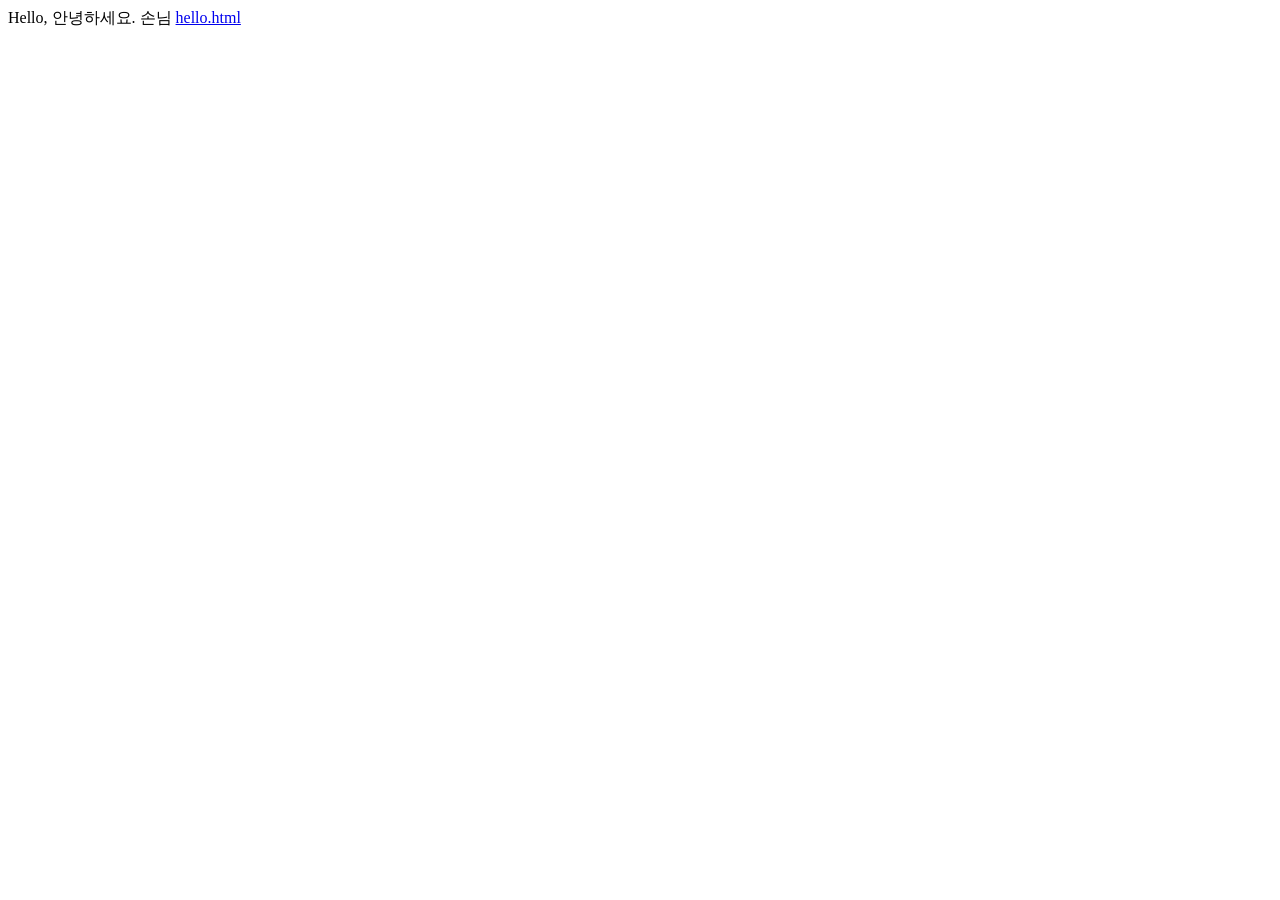
<file: jpaShop2/src/main/resources/static/index.html>
<!DOCTYPE HTML>
<html xmlns:th="http://www.thymeleaf.org">
<head>
    <title>Hello</title>
    <meta http-equiv="Content-Type" content="text/html; charset=UTF-8"/>
</head>
Hello, 안녕하세요. 손님
<body>
<a href="hello">hello.html</a>
</body>
</html>
</file>
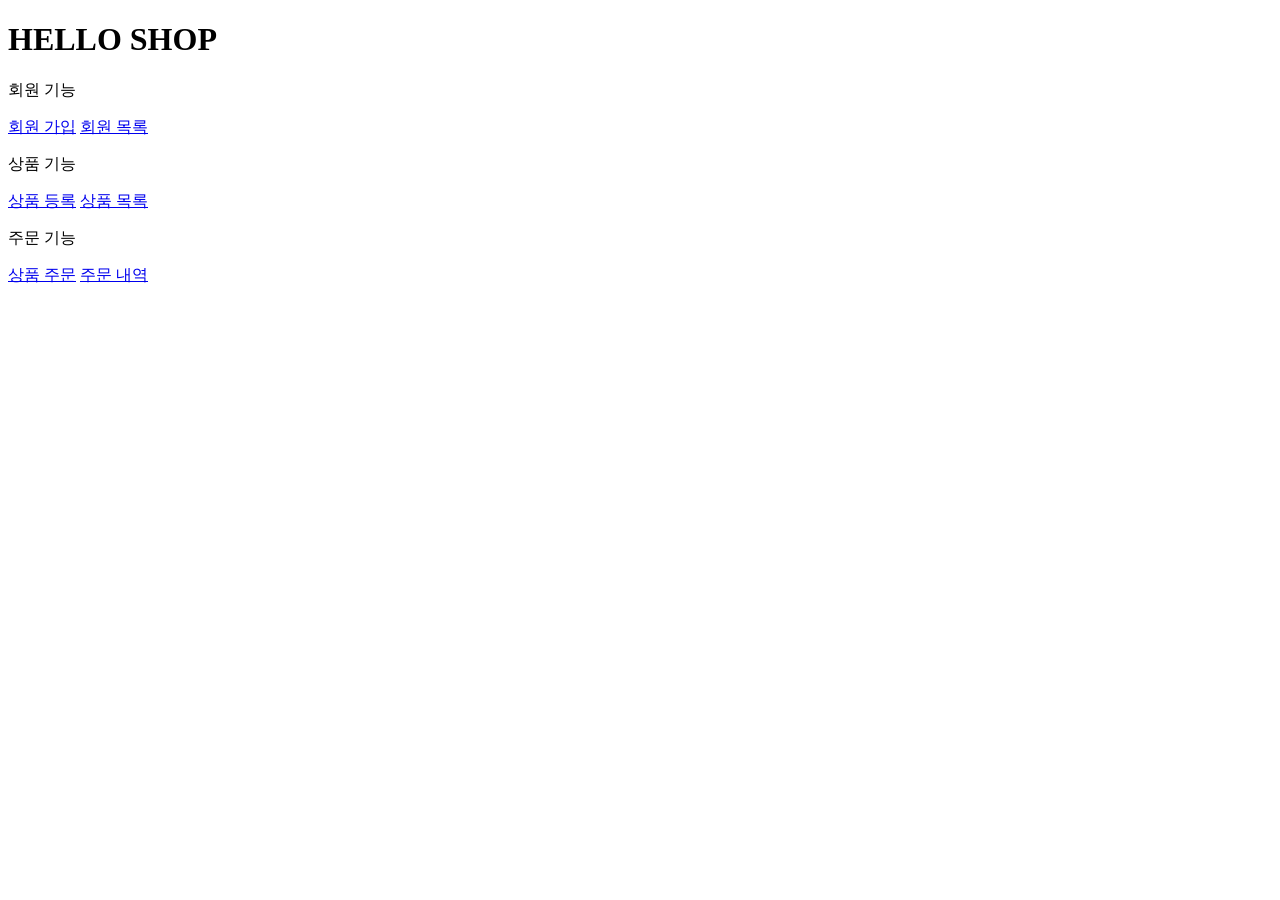
<file: jpaShop2/src/main/resources/templates/home.html>
<!DOCTYPE HTML>
<html xmlns:th="http://www.thymeleaf.org">
<head th:replace="fragments/header :: header">
    <title>Hello</title>
    <meta http-equiv="Content-Type" content="text/html; charset=UTF-8" />
</head>
<body>
<div class="container">
    <div th:replace="fragments/bodyHeader :: bodyHeader" />
    <div class="jumbotron"> <h1>HELLO SHOP</h1>
        <p class="lead">회원 기능</p> <p>
            <a class="btn btn-lg btn-secondary" href="/members/new">회원 가입</a>
            <a class="btn btn-lg btn-secondary" href="/members">회원 목록</a> </p>
        <p class="lead">상품 기능</p> <p>
            <a class="btn btn-lg btn-dark" href="/items/new">상품 등록</a>
            <a class="btn btn-lg btn-dark" href="/items">상품 목록</a> </p>
        <p class="lead">주문 기능</p>
        <p>
            <a class="btn btn-lg btn-info" href="/order">상품 주문</a> <a class="btn btn-lg btn-info" href="/orders">주문 내역</a>
        </p> </div>
    <div th:replace="fragments/footer :: footer" />
</div> <!-- /container -->
</body>
</html>
</file>
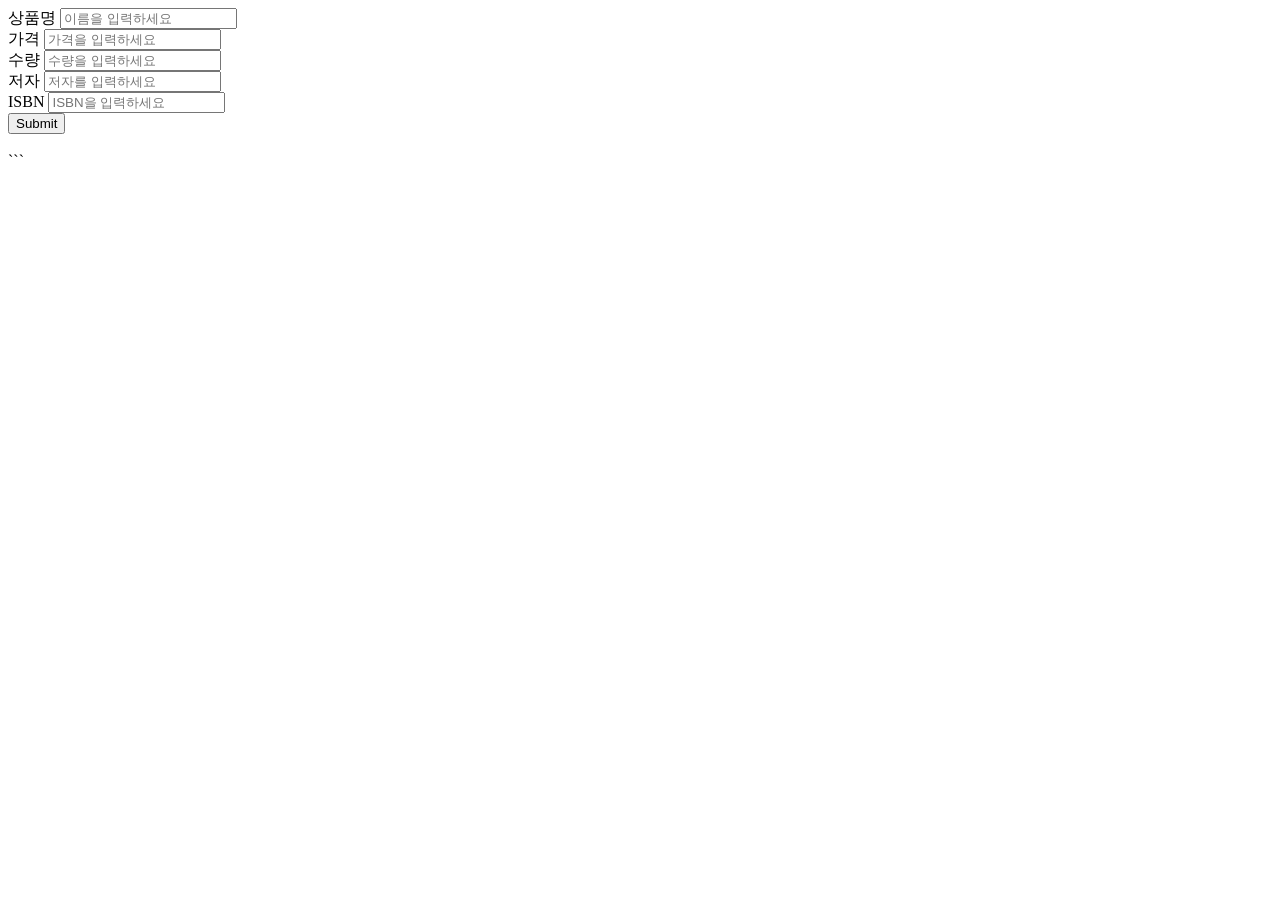
<file: jpaShop2/src/main/resources/templates/items/createItemForm.html>
<!DOCTYPE HTML>
<html xmlns:th="http://www.thymeleaf.org">
<head th:replace="fragments/header :: header"/>
<body>
<div class="container">
    <div th:replace="fragments/bodyHeader :: bodyHeader"/>
    <form th:action="@{/items/new}" th:object="${form}" method="post">
        <div class="form-group">
            <label th:for="name">상품명</label>
            <input type="text" th:field="*{name}" class="form-control" placeholder="이름을 입력하세요">
        </div>
        <div class="form-group">
            <label th:for="price">가격</label>
            <input type="number" th:field="*{price}" class="form-control" placeholder="가격을 입력하세요">
        </div>
        <div class="form-group">
            <label th:for="stockQuantity">수량</label>
            <input type="number" th:field="*{stockQuantity}" class="form-control" placeholder="수량을 입력하세요">
        </div>
        <div class="form-group">
            <label th:for="author">저자</label>

            <input type="text" th:field="*{author}" class="form-control" placeholder="저자를 입력하세요">
        </div>
        <div class="form-group">
            <label th:for="isbn">ISBN</label>
            <input type="text" th:field="*{isbn}" class="form-control" placeholder="ISBN을 입력하세요">
        </div>
        <button type="submit" class="btn btn-primary">Submit</button>

    </form>

    <br/>
    <div th:replace="fragments/footer :: footer"/>
</div> <!-- /container -->
</body>
</html> ```
</file>
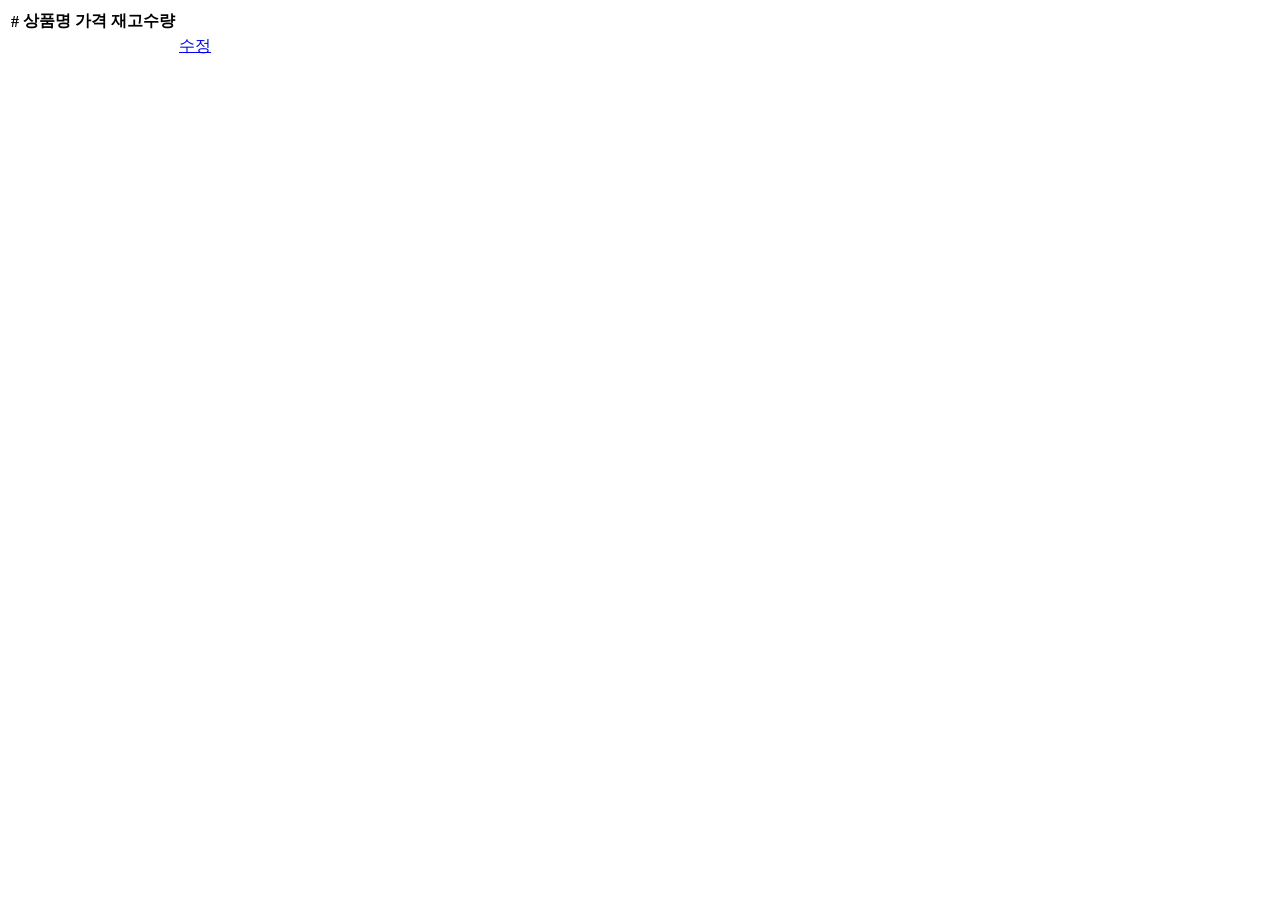
<file: jpaShop2/src/main/resources/templates/items/itemList.html>
<!DOCTYPE HTML>
<html xmlns:th="http://www.thymeleaf.org">
<head th:replace="fragments/header :: header"/>
<body>
<div class="container">
    <div th:replace="fragments/bodyHeader :: bodyHeader"/>
    <div>
        <table class="table table-striped">
            <thead>
            <tr>
                <th>#</th>
                <th>상품명</th>
                <th>가격</th>
                <th>재고수량</th>
                <th></th>
            </tr>
            </thead>
            <tbody>
            <tr th:each="item : ${items}">
                <td th:text="${item.id}"></td>
                <td th:text="${item.name}"></td>
                <td th:text="${item.price}"></td>
                <td th:text="${item.stockQuantity}"></td>
                <td>
                    <a href="#" th:href="@{/items/{id}/edit (id=${item.id})}" class="btn btn-primary"
                       role="button">수정</a>
                </td>
            </tr>
            </tbody>
        </table>
    </div>
    <div th:replace="fragments/footer :: footer"/>
</div> <!-- /container -->
</body>
</html>
</file>
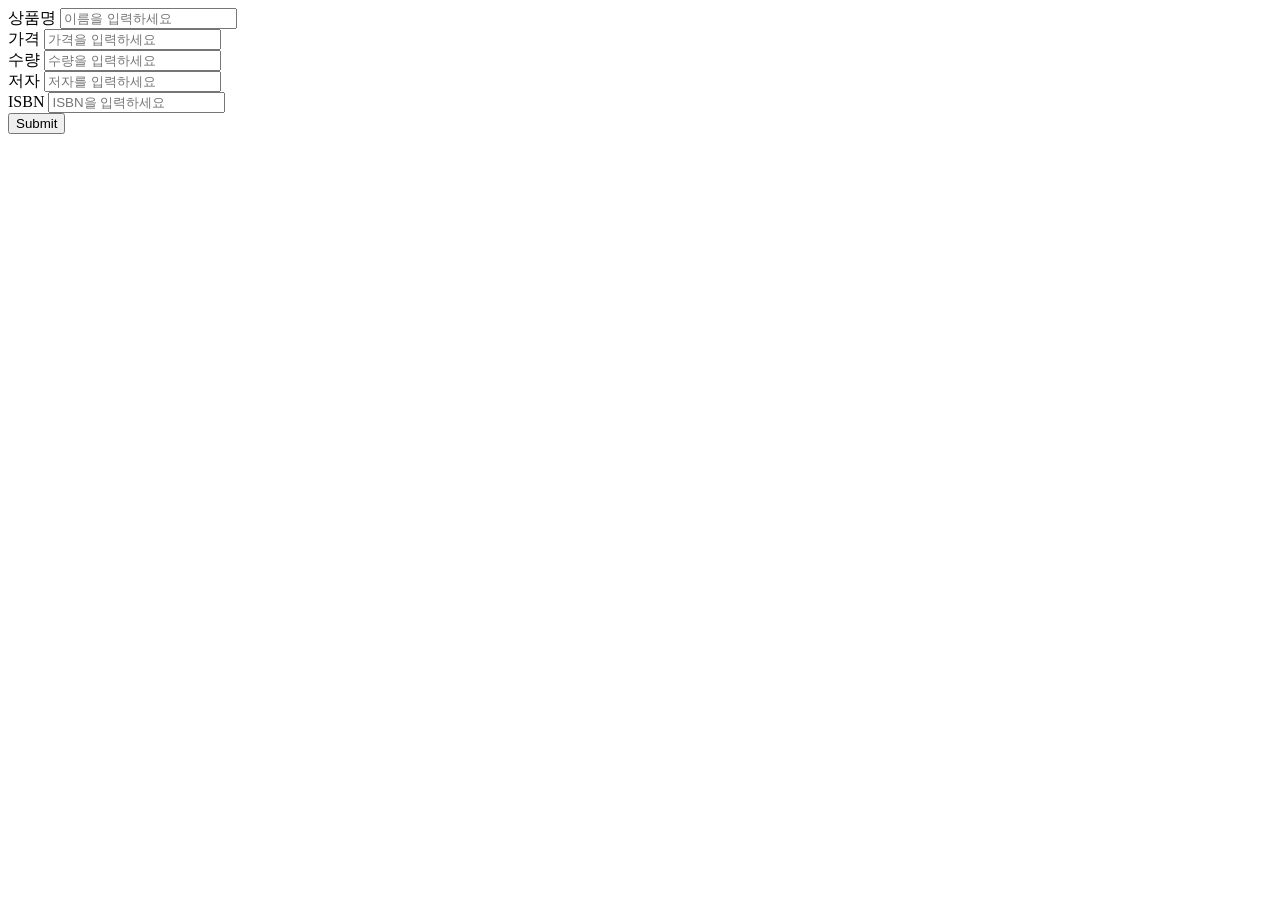
<file: jpaShop2/src/main/resources/templates/items/updateItemForm.html>
<!DOCTYPE HTML>
<html xmlns:th="http://www.thymeleaf.org">
<head th:replace="fragments/header :: header"/>
<body>
<div class="container">
    <div th:replace="fragments/bodyHeader :: bodyHeader"/>
    <form th:object="${form}" method="post">
        <!-- id --><input type="hidden" th:field="*{id}"/>
        <div class="form-group">
            <label th:for="name">상품명</label>
            <input type="text" th:field="*{name}" class="form-control" placeholder="이름을 입력하세요"/></div>
        <div class="form-group">
            <label th:for="price">가격</label>
            <input type="number" th:field="*{price}" class="form-control" placeholder="가격을 입력하세요"/></div>
        <div class="form-group">
            <label th:for="stockQuantity">수량</label>
            <input type="number" th:field="*{stockQuantity}" class="form-control" placeholder="수량을 입력하세요"/>
        </div>
        <div class="form-group">
            <label th:for="author">저자</label>
            <input type="text" th:field="*{author}" class="form-control" placeholder="저자를 입력하세요"/>
        </div>
        <div class="form-group">
            <label th:for="isbn">ISBN</label>
            <input type="text" th:field="*{isbn}" class="form-control"
                   placeholder="ISBN을 입력하세요"/></div>
        <button type="submit" class="btn btn-primary">Submit</button>
    </form>
    <div th:replace="fragments/footer :: footer"/>
</div> <!-- /container -->
</body>
</html>
</file>
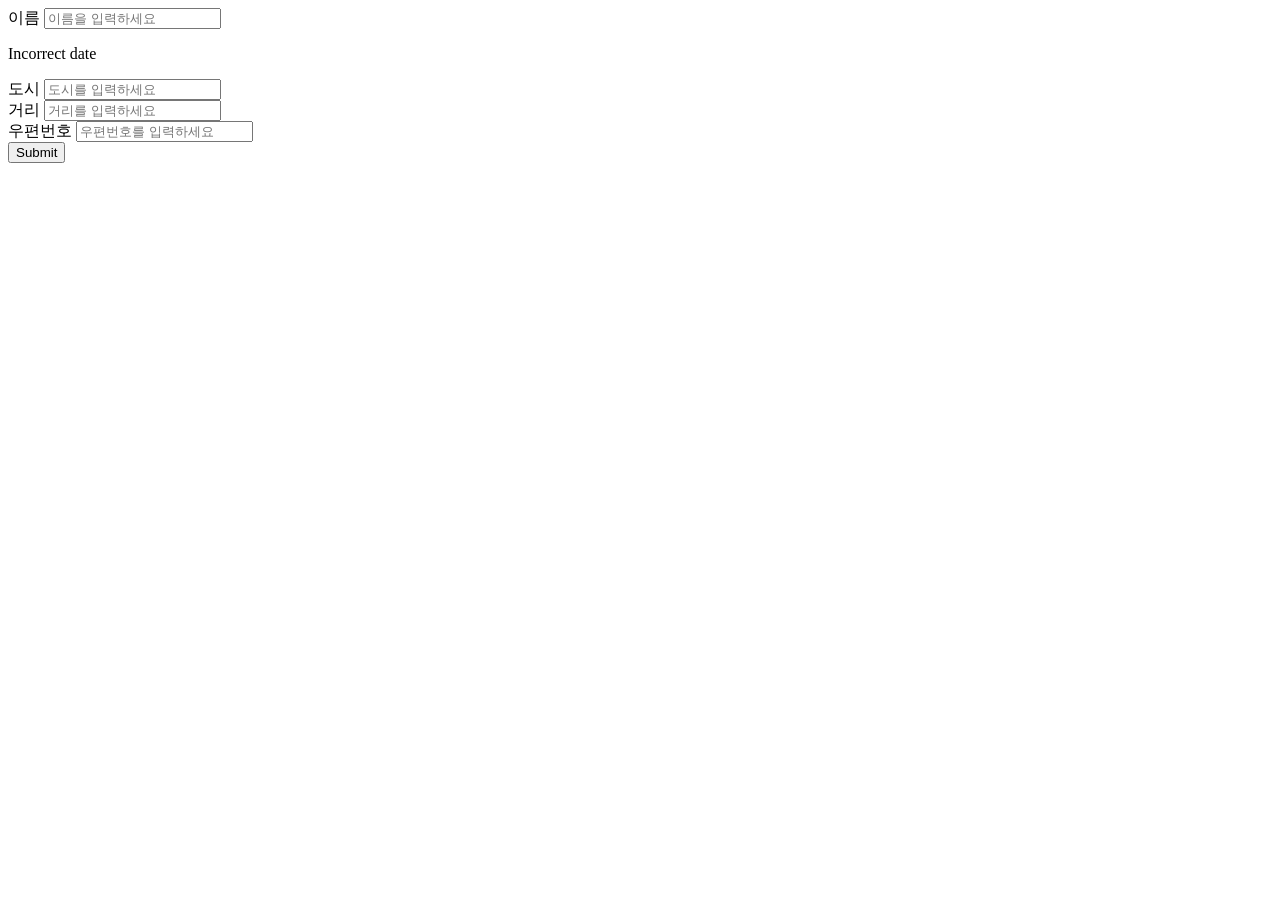
<file: jpaShop2/src/main/resources/templates/members/createMemberForm.html>
<!DOCTYPE HTML>
<html xmlns:th="http://www.thymeleaf.org">
<head th:replace="fragments/header :: header" />
<style>
    .fieldError {     border-color: #bd2130;
    }
</style>
<body>
<div class="container">
    <div th:replace="fragments/bodyHeader :: bodyHeader"/>
    <form role="form" action="/members/new" th:object="${memberForm}"
          method="post">
        <div class="form-group">
            <label th:for="name">이름</label>
            <input type="text" th:field="*{name}" class="form-control"
                   placeholder="이름을 입력하세요"
                   th:class="${#fields.hasErrors('name')}? 'form-control fieldError' : 'form-control'">
            <p th:if="${#fields.hasErrors('name')}"
               th:errors="*{name}">Incorrect date</p>
        </div>
        <div class="form-group">
            <label th:for="city">도시</label>
            <input type="text" th:field="*{city}" class="form-control"
                   placeholder="도시를 입력하세요"> </div>
        <div class="form-group">
            <label th:for="street">거리</label>
            <input type="text" th:field="*{street}" class="form-control"
                   placeholder="거리를 입력하세요"> </div>
        <div class="form-group">
            <label th:for="zipcode">우편번호</label>
            <input type="text" th:field="*{zipcode}" class="form-control"
                   placeholder="우편번호를 입력하세요"> </div>
        <button type="submit" class="btn btn-primary">Submit</button>
    </form>
    <br/>
    <div th:replace="fragments/footer :: footer" />
</div> <!-- /container -->
</body>
</html>
</file>
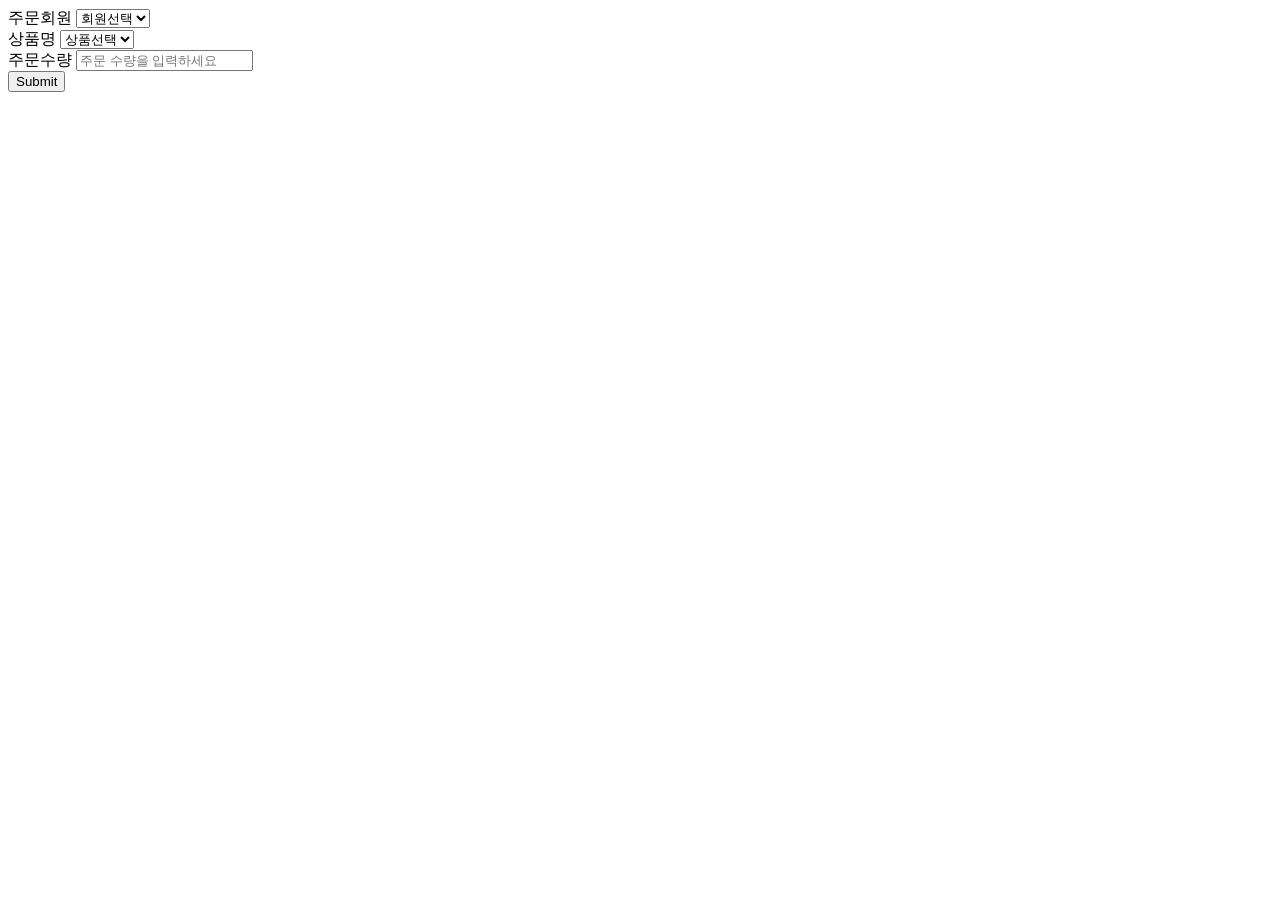
<file: jpaShop2/src/main/resources/templates/order/orderForm.html>
<!DOCTYPE HTML>
<html xmlns:th="http://www.thymeleaf.org">
<head th:replace="fragments/header :: header" />
<body>
<div class="container">
    <div th:replace="fragments/bodyHeader :: bodyHeader"/>
    <form role="form" action="/order" method="post">
        <div class="form-group">
            <label for="member">주문회원</label>
            <select name="memberId" id="member" class="form-control">
                <option value="">회원선택</option> <option th:each="member : ${members}"
                                                       th:value="${member.id}"
                                                       th:text="${member.name}" />
            </select>
        </div>
        <div class="form-group">
            <label for="item">상품명</label>
            <select name="itemId" id="item" class="form-control">
                <option value="">상품선택</option> <option th:each="item : ${items}"
                                                       th:value="${item.id}"
                                                       th:text="${item.name}" />
            </select>
        </div>
        <div class="form-group">
            <label for="count">주문수량</label>
            <input type="number" name="count" class="form-control" id="count"
                   placeholder="주문 수량을 입력하세요"> </div>
        <button type="submit" class="btn btn-primary">Submit</button>
    </form>
    <br/>
    <div th:replace="fragments/footer :: footer" />
</div> <!-- /container -->
</body>
</html>
</file>
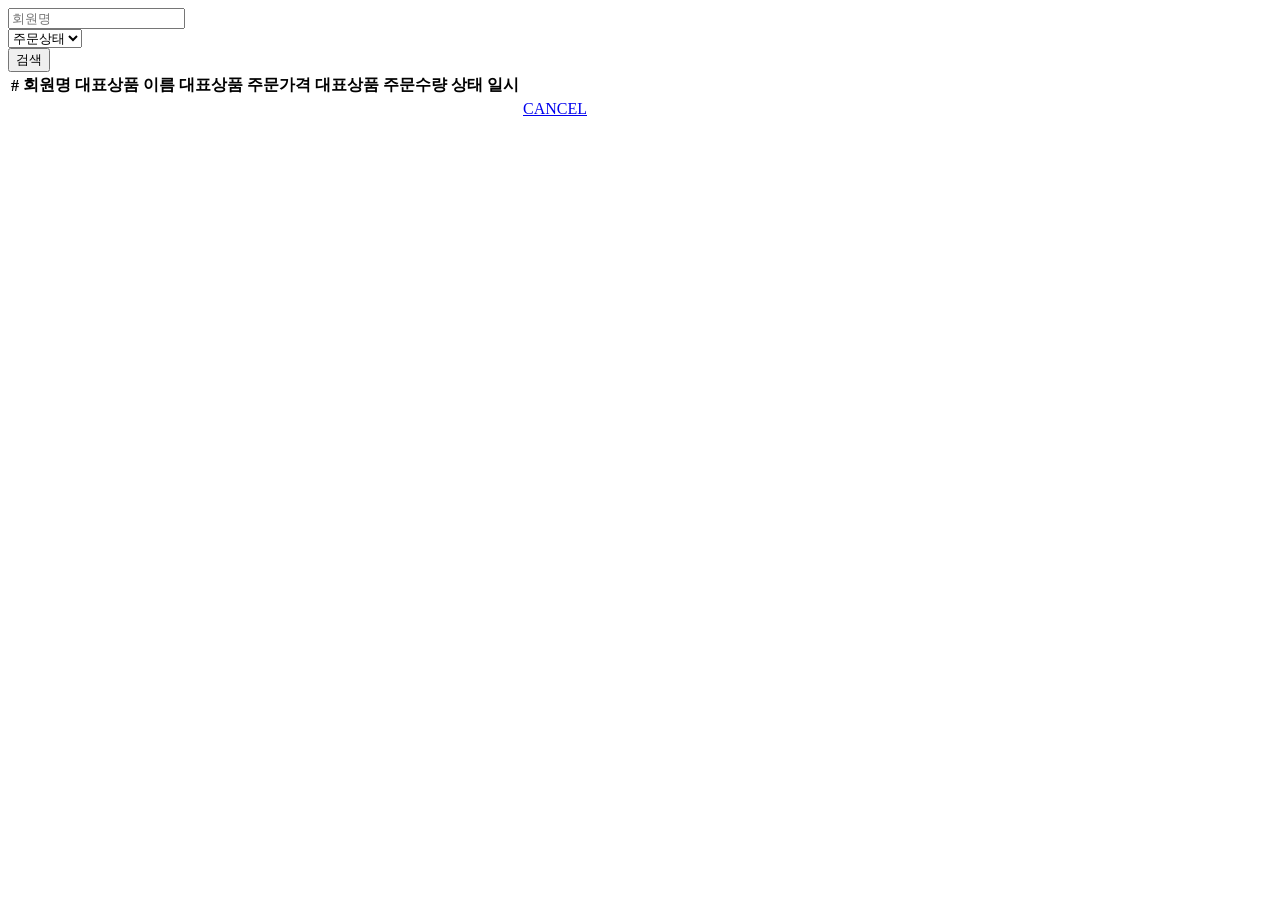
<file: jpaShop2/src/main/resources/templates/order/orderList.html>
<!DOCTYPE HTML>
<html xmlns:th="http://www.thymeleaf.org">
<head th:replace="fragments/header :: header"/>
<body>
<div class="container">
    <div th:replace="fragments/bodyHeader :: bodyHeader"/>
    <div>
        <div>
            <form th:object="${orderSearch}" class="form-inline">
                <div class="form-group mb-2">
                    <input type="text" th:field="*{memberName}" class="form- control" placeholder="회원명"/>
                </div>
                <div class="form-group mx-sm-1 mb-2">
                    <select th:field="*{orderStatus}" class="form-control">
                        <option value="">주문상태</option>
                        <option th:each="status : ${T(jpaBook.jpaShop2.domain.OrderStatus).values()}"
                                th:value="${status}"
                                th:text="${status}">option
                        </option>
                    </select>
                </div>
                <button type="submit" class="btn btn-primary mb-2">검색</button>
            </form>
        </div>
        <table class="table table-striped">
            <thead>
            <tr>
                <th>#</th>
                <th>회원명</th>
                <th>대표상품 이름</th>
                <th>대표상품 주문가격</th>
                <th>대표상품 주문수량</th>
                <th>상태</th>
                <th>일시</th>
                <th></th>
            </tr>
            </thead>
            <tbody>
            <tr th:each="item : ${orders}">
                <td th:text="${item.id}"></td>
                <td th:text="${item.member.name}"></td>
                <td th:text="${item.orderItems[0].item.name}"></td>
                <td th:text="${item.orderItems[0].orderPrice}"></td>
                <td th:text="${item.orderItems[0].count}"></td>
                <td th:text="${item.status}"></td>
                <td th:text="${item.orderDate}"></td>
                <td>
                    <a th:if="${item.status.name() == 'ORDER'}" href="#"
                       th:href="'javascript:cancel('+${item.id}+')'"
                       class="btn btn-danger">CANCEL</a>
                </td>
            </tr>
            </tbody>
        </table>
    </div>
    <div th:replace="fragments/footer :: footer"/>
</div> <!-- /container -->
</body>
<script>
    function cancel(id) {
        var form = document.createElement("form");
        form.setAttribute("method", "post");
        form.setAttribute("action", "/orders/" + id + "/cancel");
        document.body.appendChild(form);
        form.submit();
    } </script>
</html>
</file>
